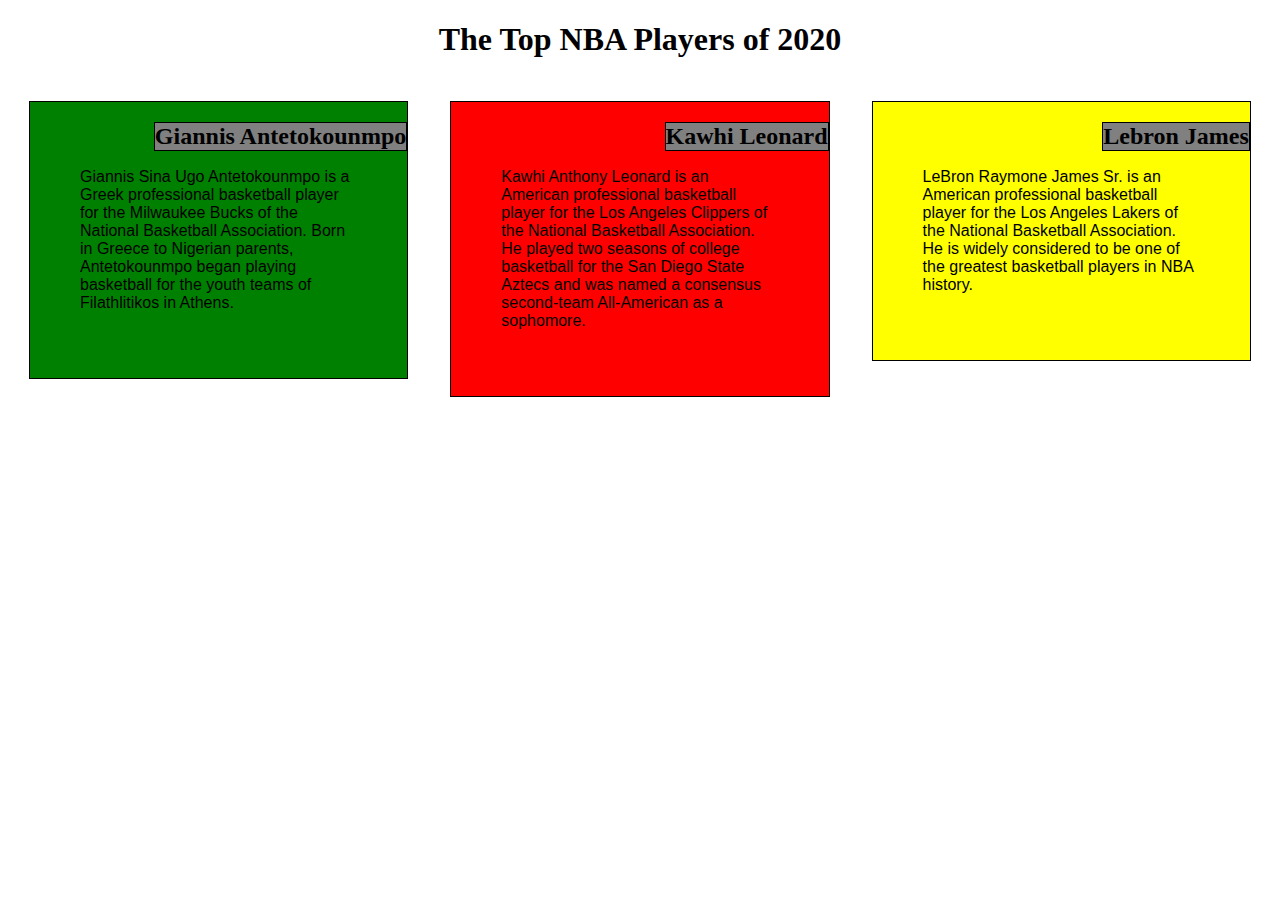
<file: module2-solution/index.html>
<!DOCTYPE html>
<html>
<head>
<meta charset="utf-8">
<meta name="viewport" content="width=device-width, initial-scale=1">
<link rel="stylesheet" type="text/css" href="style.css">
	<title>Zian's First Website</title>
</head>
<body>
<h1>The Top NBA Players of 2020</h1>

<div class="row">
	<div class="col-lg-4 col-md-6 col-sm-12">
		<section id="player1">
		<h2 id="name1">Giannis Antetokounmpo</h2>
		<p>Giannis Sina Ugo Antetokounmpo is a Greek professional basketball player for the Milwaukee Bucks of the National Basketball Association. Born in Greece to Nigerian parents, Antetokounmpo began playing basketball for the youth teams of Filathlitikos in Athens.</p>
		</section>
	</div> 

	<div class="col-lg-4 col-md-6 col-sm-12">
		<section id="player2">
		<h2 id="name2">Kawhi Leonard</h2>
		<p>Kawhi Anthony Leonard is an American professional basketball player for the Los Angeles Clippers of the National Basketball Association. He played two seasons of college basketball for the San Diego State Aztecs and was named a consensus second-team All-American as a sophomore.</p>
		</section>
	</div>

	<div class="col-lg-4 col-md-12 col-sm-12">
		<section id="player3">
		<h2 id="name3">Lebron James</h2>
		<p>LeBron Raymone James Sr. is an American professional basketball player for the Los Angeles Lakers of the National Basketball Association. He is widely considered to be one of the greatest basketball players in NBA history.</p>
		</section>
	</div>

<script id="__bs_script__">//<![CDATA[
    document.write("<script async src='http://HOST:3000/browser-sync/browser-sync-client.js?v=2.26.12'><\/script>".replace("HOST", location.hostname));
//]]></script>
</div>

</body>
</html>
</file>
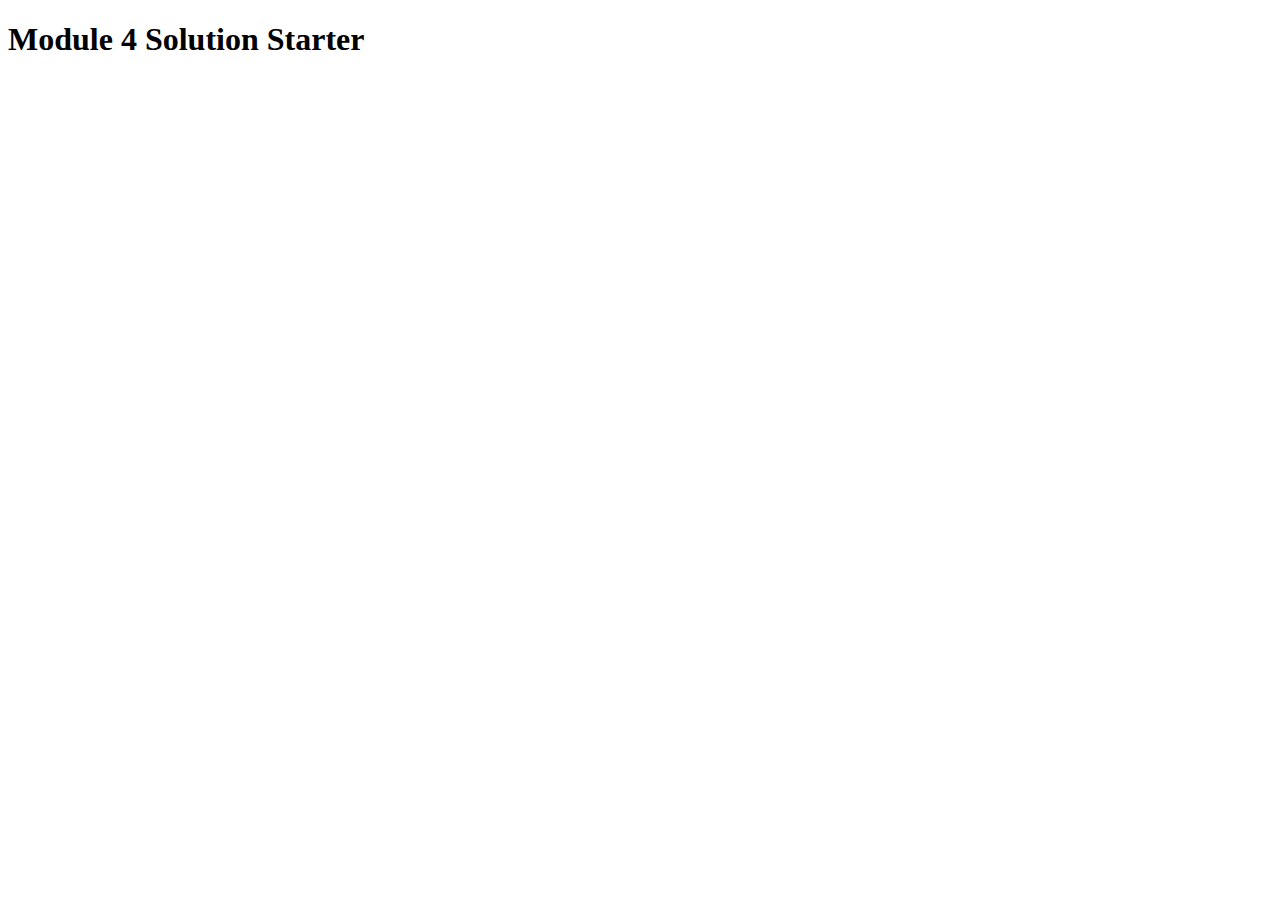
<file: module4-solution/easier/index.html>
<!DOCTYPE html>
<html>
<head>
  <meta charset="utf-8">
  <title>Module 4 Solution Starter</title>
  <script src="SpeakHello.js"></script>
  <script src="SpeakGoodBye.js"></script>
  <script src="script.js"></script>
</head>
<body>
  <h1>Module 4 Solution Starter</h1>
</body>
</html>
</file>
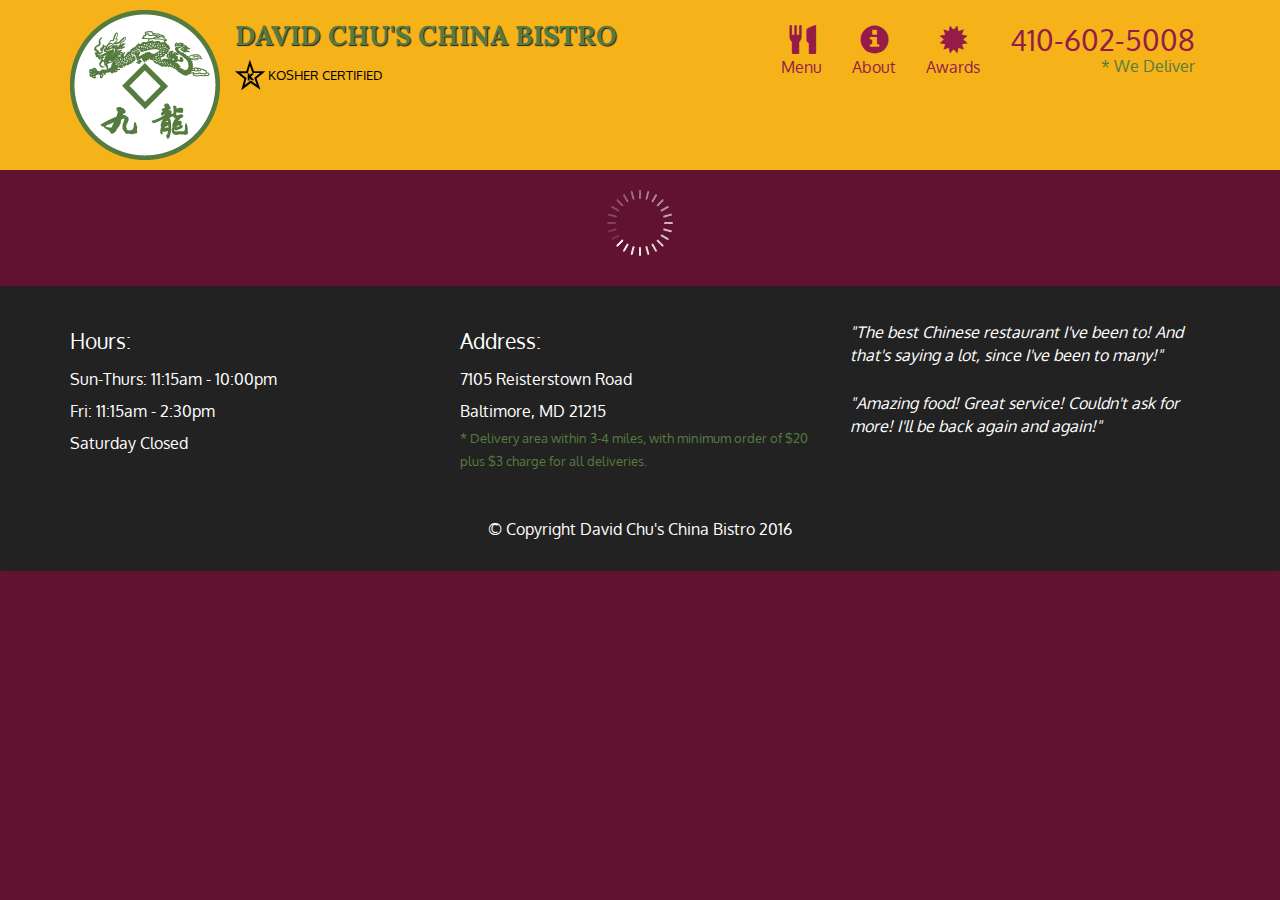
<file: module5-solution/assignment5-solution-starter/index.html>
<!doctype html>
<html lang="en">
  <head>
    <meta charset="utf-8">
    <meta http-equiv="X-UA-Compatible" content="IE=edge">
    <meta name="viewport" content="width=device-width, initial-scale=1">
    <title>David Chu's China Bistro</title>
    <link rel="stylesheet" href="css/bootstrap.min.css">
    <link rel="stylesheet" href="css/styles.css">
    <link href='https://fonts.googleapis.com/css?family=Oxygen:400,300,700' rel='stylesheet' type='text/css'>
    <link href='https://fonts.googleapis.com/css?family=Lora' rel='stylesheet' type='text/css'>
  </head>
<body>
  <header>
    <nav id="header-nav" class="navbar navbar-default">
      <div class="container">
        <div class="navbar-header">
          <a href="index.html" class="pull-left visible-md visible-lg">
            <div id="logo-img" alt="Logo image"></div>
          </a>

          <div class="navbar-brand">
            <a href="index.html"><h1>David Chu's China Bistro</h1></a>
            <p>
              <img src="images/star-k-logo.png" alt="Kosher certification">
              <span>Kosher Certified</span>
            </p>
          </div>

          <button id="navbarToggle" type="button" class="navbar-toggle collapsed" data-toggle="collapse" data-target="#collapsable-nav" aria-expanded="false">
            <span class="sr-only">Toggle navigation</span>
            <span class="icon-bar"></span>
            <span class="icon-bar"></span>
            <span class="icon-bar"></span>
          </button>
        </div>
        
        <div id="collapsable-nav" class="collapse navbar-collapse">
           <ul id="nav-list" class="nav navbar-nav navbar-right">
            <li id="navHomeButton" class="visible-xs active">
              <a href="index.html">
                <span class="glyphicon glyphicon-home"></span> Home</a>
            </li>
            <li id="navMenuButton">
              <a href="#" onclick="$dc.loadMenuCategories();">
                <span class="glyphicon glyphicon-cutlery"></span><br class="hidden-xs"> Menu</a>
            </li>
            <li>
              <a href="#">
                <span class="glyphicon glyphicon-info-sign"></span><br class="hidden-xs"> About</a>
            </li>
            <li>
              <a href="#">
                <span class="glyphicon glyphicon-certificate"></span><br class="hidden-xs"> Awards</a>
            </li>
            <li id="phone" class="hidden-xs">
              <a href="tel:410-602-5008">
                <span>410-602-5008</span></a><div>* We Deliver</div>
            </li>
          </ul><!-- #nav-list -->
        </div><!-- .collapse .navbar-collapse -->
      </div><!-- .container -->
    </nav><!-- #header-nav -->
  </header>

  <div id="call-btn" class="visible-xs">
    <a class="btn" href="tel:410-602-5008">
    <span class="glyphicon glyphicon-earphone"></span>
    410-602-5008
    </a>
  </div>
  <div id="xs-deliver" class="text-center visible-xs">* We Deliver</div>

  <div id="main-content" class="container"></div>

  <footer class="panel-footer">
    <div class="container">
      <div class="row">
        <section id="hours" class="col-sm-4">
          <span>Hours:</span><br>
          Sun-Thurs: 11:15am - 10:00pm<br>
          Fri: 11:15am - 2:30pm<br>
          Saturday Closed
          <hr class="visible-xs">
        </section>
        <section id="address" class="col-sm-4">
          <span>Address:</span><br>
          7105 Reisterstown Road<br>
          Baltimore, MD 21215
          <p>* Delivery area within 3-4 miles, with minimum order of $20 plus $3 charge for all deliveries.</p>
          <hr class="visible-xs">
        </section>
        <section id="testimonials" class="col-sm-4">
          <p>"The best Chinese restaurant I've been to! And that's saying a lot, since I've been to many!"</p>
          <p>"Amazing food! Great service! Couldn't ask for more! I'll be back again and again!"</p>
        </section>
      </div>
      <div class="text-center">&copy; Copyright David Chu's China Bistro 2016</div>
    </div>
  </footer>

  <!-- jQuery (Bootstrap JS plugins depend on it) -->
  <script src="js/jquery-2.1.4.min.js"></script>
  <script src="js/bootstrap.min.js"></script>
  <script src="js/ajax-utils.js"></script>
  <script src="js/script.js"></script>
</body>
</html>
</file>
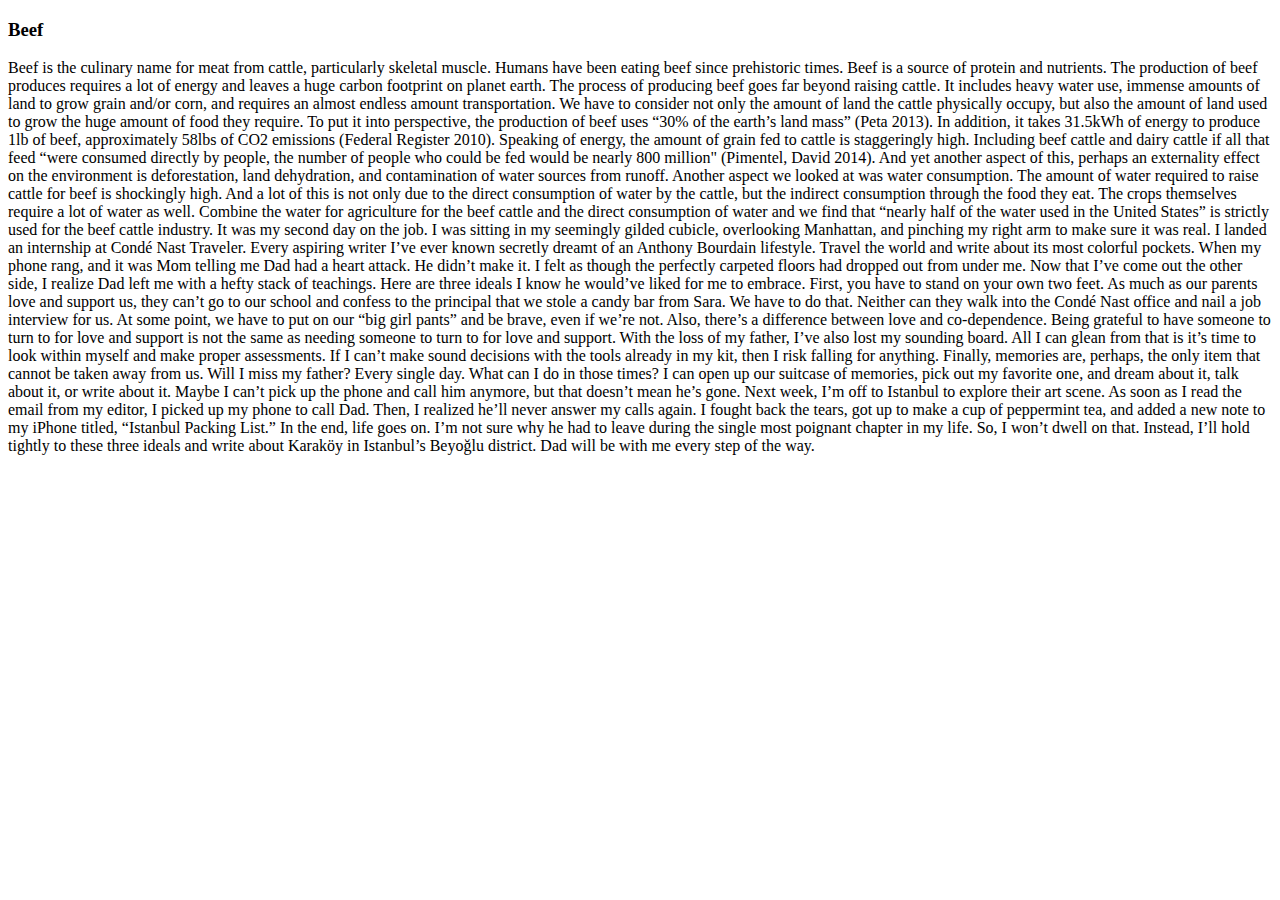
<file: module3-solution/Lecture35/after/beef.html>
<!DOCTYPE html>
<html>
<head>
	<title></title>
</head>
<body>

	<div id="food2">
    <h3>Beef</h3>
    <p>
      Beef is the culinary name for meat from cattle, particularly skeletal muscle. Humans have been eating beef since prehistoric times. Beef is a source of protein and nutrients. The production of beef produces requires a lot of energy and leaves a huge carbon footprint on planet earth. The process of producing beef goes far beyond raising cattle. It includes heavy water use, immense amounts of land to grow grain and/or corn, and requires an almost endless amount transportation. We have to consider not only the amount of land the cattle physically occupy, but also the amount of land used to grow the huge amount of food they require. To put it into perspective, the production of beef uses “30% of the earth’s land mass” (Peta 2013). In addition, it takes 31.5kWh of energy to produce 1lb of beef, approximately 58lbs of CO2 emissions (Federal Register 2010). Speaking of energy, the amount of grain fed to cattle is staggeringly high. Including beef cattle and dairy cattle if all that feed “were consumed directly by people, the number of people who could be fed would be nearly 800 million" (Pimentel, David 2014). And yet another aspect of this, perhaps an externality effect on the environment is deforestation, land dehydration, and contamination of water sources from runoff.
      Another aspect we looked at was water consumption. The amount of water required to raise cattle for beef is shockingly high. And a lot of this is not only due to the direct consumption of water by the cattle, but the indirect consumption through the food they eat. The crops themselves require a lot of water as well. Combine the water for agriculture for the beef cattle and the direct consumption of water and we find that “nearly half of the water used in the United States” is strictly used for the beef cattle industry. It was my second day on the job. I was sitting in my seemingly gilded cubicle, overlooking Manhattan, and pinching my right arm to make sure it was real. I landed an internship at Condé Nast Traveler. Every aspiring writer I’ve ever known secretly dreamt of an Anthony Bourdain lifestyle. Travel the world and write about its most colorful pockets. 
      When my phone rang, and it was Mom telling me Dad had a heart attack. He didn’t make it. I felt as though the perfectly carpeted floors had dropped out from under me. Now that I’ve come out the other side, I realize Dad left me with a hefty stack of teachings. Here are three ideals I know he would’ve liked for me to embrace. 
      First, you have to stand on your own two feet. As much as our parents love and support us, they can’t go to our school and confess to the principal that we stole a candy bar from Sara. We have to do that. Neither can they walk into the Condé Nast office and nail a job interview for us. At some point, we have to put on our “big girl pants” and be brave, even if we’re not.  
      Also, there’s a difference between love and co-dependence. Being grateful to have someone to turn to for love and support is not the same as needing someone to turn to for love and support. With the loss of my father, I’ve also lost my sounding board. All I can glean from that is it’s time to look within myself and make proper assessments. If I can’t make sound decisions with the tools already in my kit, then I risk falling for anything. 
      Finally, memories are, perhaps, the only item that cannot be taken away from us. Will I miss my father? Every single day. What can I do in those times? I can open up our suitcase of memories, pick out my favorite one, and dream about it, talk about it, or write about it. Maybe I can’t pick up the phone and call him anymore, but that doesn’t mean he’s gone. 
      Next week, I’m off to Istanbul to explore their art scene. As soon as I read the email from my editor, I picked up my phone to call Dad. Then, I realized he’ll never answer my calls again. I fought back the tears, got up to make a cup of peppermint tea, and added a new note to my iPhone titled, “Istanbul Packing List.” 
      In the end, life goes on. I’m not sure why he had to leave during the single most poignant chapter in my life. So, I won’t dwell on that. Instead, I’ll hold tightly to these three ideals and write about Karaköy in Istanbul’s Beyoğlu district. Dad will be with me every step of the way. 
    </p>
  </div>
  
</body>
</html>
</file>
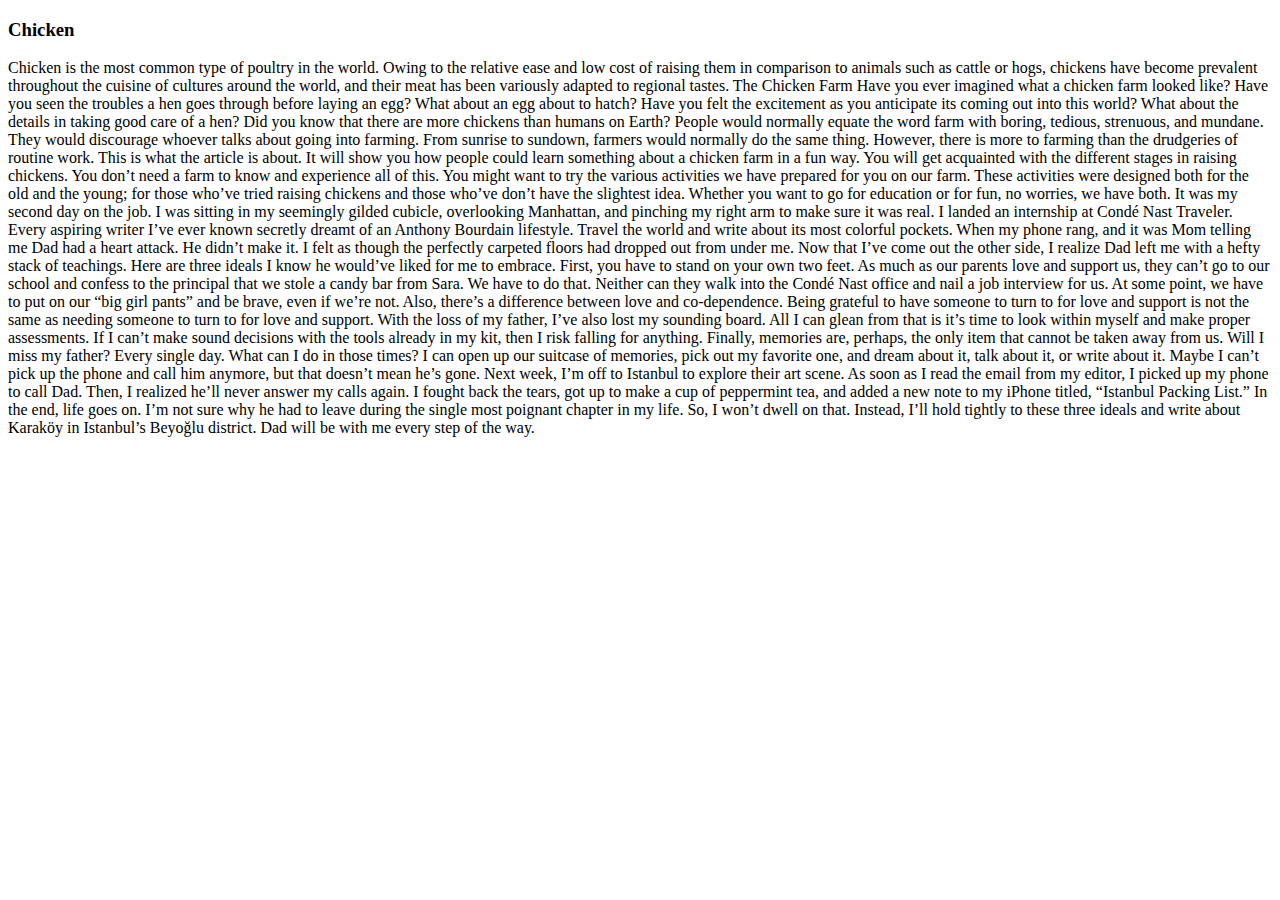
<file: module3-solution/Lecture35/after/chicken.html>
<!DOCTYPE html>
<html>
<head>
  <title></title>
</head>
<body>

  <div id="food1">
    <h3>Chicken</h3>
    <p>
      Chicken is the most common type of poultry in the world. Owing to the relative ease and low cost of raising them in comparison to animals such as cattle or hogs, chickens have become prevalent throughout the cuisine of cultures around the world, and their meat has been variously adapted to regional tastes. The Chicken Farm Have you ever imagined what a chicken farm looked like? Have you seen the troubles a hen goes through before laying an egg? What about an egg about to hatch? Have you felt the excitement as you anticipate its coming out into this world? What about the details in taking good care of a hen? Did you know that there are more chickens than humans on Earth? People would normally equate the word farm with boring, tedious, strenuous, and mundane. They would discourage whoever talks about going into farming. From sunrise to sundown, farmers would normally do the same thing. However, there is more to farming than the drudgeries of routine work. This is what the article is about. It will show you how people could learn something about a chicken farm in a fun way. You will get acquainted with the different stages in raising chickens. You don’t need a farm to know and experience all of this. You might want to try the various activities we have prepared for you on our farm. These activities were designed both for the old and the young; for those who’ve tried raising chickens and those who’ve don’t have the slightest idea. Whether you want to go for education or for fun, no worries, we have both. It was my second day on the job. I was sitting in my seemingly gilded cubicle, overlooking Manhattan, and pinching my right arm to make sure it was real. I landed an internship at Condé Nast Traveler. Every aspiring writer I’ve ever known secretly dreamt of an Anthony Bourdain lifestyle. Travel the world and write about its most colorful pockets. 
      When my phone rang, and it was Mom telling me Dad had a heart attack. He didn’t make it. I felt as though the perfectly carpeted floors had dropped out from under me. Now that I’ve come out the other side, I realize Dad left me with a hefty stack of teachings. Here are three ideals I know he would’ve liked for me to embrace. 
      First, you have to stand on your own two feet. As much as our parents love and support us, they can’t go to our school and confess to the principal that we stole a candy bar from Sara. We have to do that. Neither can they walk into the Condé Nast office and nail a job interview for us. At some point, we have to put on our “big girl pants” and be brave, even if we’re not.  
      Also, there’s a difference between love and co-dependence. Being grateful to have someone to turn to for love and support is not the same as needing someone to turn to for love and support. With the loss of my father, I’ve also lost my sounding board. All I can glean from that is it’s time to look within myself and make proper assessments. If I can’t make sound decisions with the tools already in my kit, then I risk falling for anything. 
      Finally, memories are, perhaps, the only item that cannot be taken away from us. Will I miss my father? Every single day. What can I do in those times? I can open up our suitcase of memories, pick out my favorite one, and dream about it, talk about it, or write about it. Maybe I can’t pick up the phone and call him anymore, but that doesn’t mean he’s gone. 
      Next week, I’m off to Istanbul to explore their art scene. As soon as I read the email from my editor, I picked up my phone to call Dad. Then, I realized he’ll never answer my calls again. I fought back the tears, got up to make a cup of peppermint tea, and added a new note to my iPhone titled, “Istanbul Packing List.” 
      In the end, life goes on. I’m not sure why he had to leave during the single most poignant chapter in my life. So, I won’t dwell on that. Instead, I’ll hold tightly to these three ideals and write about Karaköy in Istanbul’s Beyoğlu district. Dad will be with me every step of the way. 
    </p>
  </div>
  
</body>
</html>
</file>
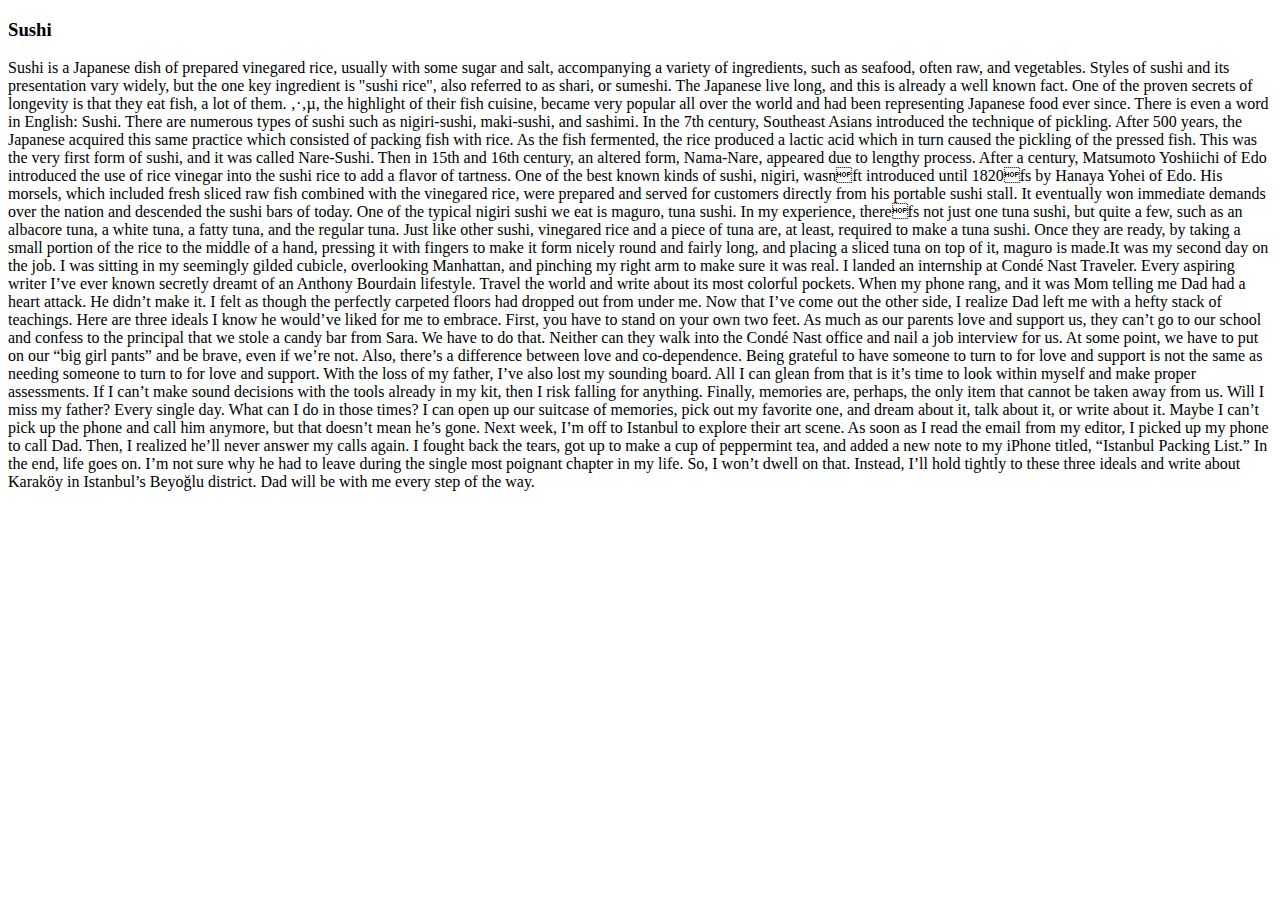
<file: module3-solution/Lecture35/after/sushi.html>
<!DOCTYPE html>
<html>
<head>
	<title></title>
</head>
<body>
	
	 <div id="food3">
    <h3>Sushi</h3>
    <p>
      Sushi is a Japanese dish of prepared vinegared rice, usually with some sugar and salt, accompanying a variety of ingredients, such as seafood, often raw, and vegetables. Styles of sushi and its presentation vary widely, but the one key ingredient is "sushi rice", also referred to as shari, or sumeshi. The Japanese live long, and this is already a well known fact. One of the proven secrets of longevity is that they eat fish, a lot of them. ‚·‚µ, the highlight of their fish cuisine, became very popular all over the world and had been representing Japanese food ever since. There is even a word in English: Sushi. There are numerous types of sushi such as nigiri-sushi, maki-sushi, and sashimi.
      In the 7th century, Southeast Asians introduced the technique of pickling. After 500 years, the Japanese acquired this same practice which consisted of packing fish with rice. As the fish fermented, the rice produced a lactic acid which in turn caused the pickling of the pressed fish. This was the very first form of sushi, and it was called Nare-Sushi. Then in 15th and 16th century, an altered form, Nama-Nare, appeared due to lengthy process. After a century, Matsumoto Yoshiichi of Edo introduced the use of rice vinegar into the sushi rice to add a flavor of tartness. One of the best known kinds of sushi, nigiri, wasnft introduced until 1820fs by Hanaya Yohei of Edo. His morsels, which included fresh sliced raw fish combined with the vinegared rice, were prepared and served for customers directly from his portable sushi stall. It eventually won immediate demands over the nation and descended the sushi bars of today. One of the typical nigiri sushi we eat is maguro, tuna sushi. In my experience, therefs not just one tuna sushi, but quite a few, such as an albacore tuna, a white tuna, a fatty tuna, and the regular tuna. Just like other sushi, vinegared rice and a piece of tuna are, at least, required to make a tuna sushi. Once they are ready, by taking a small portion of the rice to the middle of a hand, pressing it with fingers to make it form nicely round and fairly long, and placing a sliced tuna on top of it, maguro is made.It was my second day on the job. I was sitting in my seemingly gilded cubicle, overlooking Manhattan, and pinching my right arm to make sure it was real. I landed an internship at Condé Nast Traveler. Every aspiring writer I’ve ever known secretly dreamt of an Anthony Bourdain lifestyle. Travel the world and write about its most colorful pockets. 
      When my phone rang, and it was Mom telling me Dad had a heart attack. He didn’t make it. I felt as though the perfectly carpeted floors had dropped out from under me. Now that I’ve come out the other side, I realize Dad left me with a hefty stack of teachings. Here are three ideals I know he would’ve liked for me to embrace. 
      First, you have to stand on your own two feet. As much as our parents love and support us, they can’t go to our school and confess to the principal that we stole a candy bar from Sara. We have to do that. Neither can they walk into the Condé Nast office and nail a job interview for us. At some point, we have to put on our “big girl pants” and be brave, even if we’re not.  
      Also, there’s a difference between love and co-dependence. Being grateful to have someone to turn to for love and support is not the same as needing someone to turn to for love and support. With the loss of my father, I’ve also lost my sounding board. All I can glean from that is it’s time to look within myself and make proper assessments. If I can’t make sound decisions with the tools already in my kit, then I risk falling for anything. 
      Finally, memories are, perhaps, the only item that cannot be taken away from us. Will I miss my father? Every single day. What can I do in those times? I can open up our suitcase of memories, pick out my favorite one, and dream about it, talk about it, or write about it. Maybe I can’t pick up the phone and call him anymore, but that doesn’t mean he’s gone. 
      Next week, I’m off to Istanbul to explore their art scene. As soon as I read the email from my editor, I picked up my phone to call Dad. Then, I realized he’ll never answer my calls again. I fought back the tears, got up to make a cup of peppermint tea, and added a new note to my iPhone titled, “Istanbul Packing List.” 
      In the end, life goes on. I’m not sure why he had to leave during the single most poignant chapter in my life. So, I won’t dwell on that. Instead, I’ll hold tightly to these three ideals and write about Karaköy in Istanbul’s Beyoğlu district. Dad will be with me every step of the way. 
    </p>
  </div>

</body>
</html>
</file>
<file: module2-solution/style.css>
* {
  box-sizing: border-box;
}

h1 {
    text-align:center;
}

section {
	position: relative;
	margin: 20px;
}

p {
  margin-right: auto;
  margin-left: auto;
  font-family: Helvetica;
  color: black;
  clear: left;
  padding: 40px;
}

.row {
  width: 100%;
}

#player1{
	padding: 10px;
	background-color: green;
	border: 1px solid black;
}

#player2{
	padding: 10px;
	background-color: red;
	border: 1px solid black;
}

#player3{
	padding: 10px;
	background-color: yellow;
	border: 1px solid black;
}

#name1{
	border: 1px solid black;
	background-color: grey;
	text-align:center;
	position: absolute;
	right: 0px;
	top: 0px;
}

#name2{
	border: 1px solid black;
	background-color: grey;
	text-align:center;
	position: absolute;
	right: 0px;
	top: 0px;
}

#name3{
	border: 1px solid black;
	background-color: grey;
	text-align:center;
	position: absolute;
	right: 0px;
	top: 0px;
}

/************ Desktop **************/

@media (min-width: 992px) {
	.col-lg-1, .col-lg-2, .col-lg-3, .col-lg-4, .col-lg-5, .col-lg-6, .col-lg-7, .col-lg-8, .col-lg-9, .col-lg-10, .col-lg-11, .col-lg-12 {
    float: left;
    border: 1px solid white;
  }
  .col-lg-1 {
    width: 8.33%;
  }
  .col-lg-2 {
    width: 16.66%;
  }
  .col-lg-3 {
    width: 25%;
  }
  .col-lg-4 {
    width: 33.33%;
  }
  .col-lg-5 {
    width: 41.66%;
  }
  .col-lg-6 {
    width: 50%;
  }
  .col-lg-7 {
    width: 58.33%;
  }
  .col-lg-8 {
    width: 66.66%;
  }
  .col-lg-9 {
    width: 74.99%;
  }
  .col-lg-10 {
    width: 83.33%;
  }
  .col-lg-11 {
    width: 91.66%;
  }
  .col-lg-12 {
    width: 100%;
  }
}

/************ Tablet **************/

@media (min-width: 768px) and (max-width: 991px){
	.col-md-1, .col-md-2, .col-md-3, .col-md-4, .col-md-5, .col-md-6, .col-md-7, .col-md-8, .col-md-9, .col-md-10, .col-md-11, .col-md-12 {
    float: left;
    border: 1px solid white;
  }
  .col-md-1 {
    width: 8.33%;
  }
  .col-md-2 {
    width: 16.66%;
  }
  .col-md-3 {
    width: 25%;
  }
  .col-md-4 {
    width: 33.33%;
  }
  .col-md-5 {
    width: 41.66%;
  }
  .col-md-6 {
    width: 50%;
  }
  .col-md-7 {
    width: 58.33%;
  }
  .col-md-8 {
    width: 66.66%;
  }
  .col-md-9 {
    width: 74.99%;
  }
  .col-md-10 {
    width: 83.33%;
  }
  .col-md-11 {
    width: 91.66%;
  }
  .col-md-12 {
    width: 100%;
  }
}

/************ Mobile **************/

@media (max-width: 767px) {
	.col-sm-1, .col-sm-2, .col-sm-3, .col-sm-4, .col-sm-5, .col-sm-6, .col-sm-7, .col-sm-8, .col-sm-9, .col-sm-10, .col-sm-11, .col-sm-12 {
    float: left;
    border: 1px solid white;
  }
  .col-sm-1 {
    width: 8.33%;
  }
  .col-sm-2 {
    width: 16.66%;
  }
  .col-sm-3 {
    width: 25%;
  }
  .col-sm-4 {
    width: 33.33%;
  }
  .col-sm-5 {
    width: 41.66%;
  }
  .col-sm-6 {
    width: 50%;
  }
  .col-sm-7 {
    width: 58.33%;
  }
  .col-sm-8 {
    width: 66.66%;
  }
  .col-sm-9 {
    width: 74.99%;
  }
  .col-sm-10 {
    width: 83.33%;
  }
  .col-sm-11 {
    width: 91.66%;
  }
  .col-sm-12 {
    width: 100%;
  }
}
</file>
<file: module5-solution/assignment5-solution-starter/css/styles.css>
body {
  font-size: 16px;
  color: #fff;
  background-color: #61122f;
  font-family: 'Oxygen', sans-serif;
}

/** HEADER **/
#header-nav {
  background-color: #f6b319;
  border-radius: 0;
  border: 0;
}

#logo-img {
  background: url('../images/restaurant-logo_large.png') no-repeat;
  width: 150px;
  height: 150px;
  margin: 10px 15px 10px 0;
}

.navbar-brand {
  padding-top: 25px;
}
.navbar-brand h1 { /* Restaurant name */
  font-family: 'Lora', serif;
  color: #557c3e;
  font-size: 1.5em;
  text-transform: uppercase;
  font-weight: bold;
  text-shadow: 1px 1px 1px #222;
  margin-top: 0;
  margin-bottom: 0;
  line-height: .75;
}
.navbar-brand a:hover, .navbar-brand a:focus {
  text-decoration: none;
}
.navbar-brand p { /* Kosher cert */
  color: #000;
  text-transform: uppercase;
  font-size: .7em;
  margin-top: 15px;
}
.navbar-brand p span { /* Star-K */
  vertical-align: middle;
}

#nav-list {
  margin-top: 10px;
}
#nav-list a {
  color: #951C49;
  text-align: center;
}
#nav-list a:hover {
  background: #E7E7E7;
}
#nav-list a span {
  font-size: 1.8em;
}

#phone {
  margin-top: 5px;
}
#phone a { /* Phone number */
  text-align: right;
  padding-bottom: 0;
}
#phone div { /* We Deliver */
  color: #557c3e;
  text-align: right;
  padding-right: 15px;
}

.navbar-header button.navbar-toggle, .navbar-header .icon-bar {
  border: 1px solid #61122f;
}
.navbar-header button.navbar-toggle {
  clear: both;
  margin-top: -30px;
}
/* END HEADER */

/* FOOTER */
.panel-footer {
  margin-top: 30px;
  padding-top: 35px;
  padding-bottom: 30px;
  background-color: #222;
  border-top: 0;
}
.panel-footer div.row {
  margin-bottom: 35px;
}
#hours, #address {
  line-height: 2;
}
#hours > span, #address > span {
  font-size: 1.3em;
}
#address p {
  color: #557c3e;
  font-size: .8em;
  line-height: 1.8;
}
#testimonials {
  font-style: italic;
}
#testimonials p:nth-child(2) {
  margin-top: 25px;
}
/* END FOOTER */



/* HOME PAGE */
.container .jumbotron {
  box-shadow: 0 0 50px #3F0C1F;
  border: 2px solid #3F0C1F;
}

#menu-tile, #specials-tile, #map-tile {
  height: 250px;
  width: 100%;
  margin-bottom: 15px;
  position: relative;
  border: 2px solid #3F0C1F;
  overflow: hidden;
}
#menu-tile:hover, #specials-tile:hover, #map-tile:hover {
  box-shadow: 0 1px 5px 1px #cccccc;
}
#menu-tile {
  background: url('../images/menu-tile.jpg') no-repeat;
  background-position: center;
}
#specials-tile {
  background: url('../images/specials-tile.jpg') no-repeat;
  background-position: center;
}
#menu-tile span, #specials-tile span, #map-tile span {
  position: absolute;
  bottom: 0;
  right: 0;
  width: 100%;
  text-align: center;
  font-size: 1.6em;
  text-transform: uppercase;
  background-color: #000;
  color: #fff;
  opacity: .8;
}
/* END HOME PAGE */

/* MENU CATEGORIES PAGE */
.category-tile { 
  position: relative;
  border: 2px solid #3F0C1F;
  overflow: hidden;
  width: 200px;
  height: 200px;
  margin: 0 auto 15px;
}
.category-tile span {
  position: absolute;
  bottom: 0;
  right: 0;
  width: 100%;
  text-align: center;
  font-size: 1.2em;
  text-transform: uppercase;
  background-color: #000;
  color: #fff;
  opacity: .8;
}
.category-tile:hover {
  box-shadow: 0 1px 5px 1px #cccccc;
}

#menu-categories-title + div {
  margin-bottom: 50px;
}
/* END MENU CATEGORIES PAGE */

/* SINGLE CATEGORY PAGE */
.menu-item-tile {
  margin-bottom: 25px;
}
.menu-item-tile hr {
  width: 80%;
}
.menu-item-tile .menu-item-price {
  font-size: 1.1em;
  text-align: right;
  margin-top: -15px;
  margin-right: -15px;
}
.menu-item-tile .menu-item-price span {
  font-size: .6em;
}
.menu-item-photo {
  position: relative;
  border: 2px solid #3F0C1F; 
  overflow: hidden;
  padding: 0;
  margin-right: -15px;
  margin-left: auto;
  margin-bottom: 20px;
  max-width: 250px;
}
.menu-item-photo div {
  position: absolute;
  bottom: 0;
  right: 0;
  width: 80px;
  background-color: #557c3e;
  text-align: center;
}
.menu-item-description {
  padding-right: 30px;
}
h3.menu-item-title {
  margin: 0 0 10px;
}
.menu-item-details {
  font-size: .9em;
  font-style: italic;
}
/* END SINGLE CATEGORY PAGE */


/********** Large devices only **********/
@media (min-width: 1200px) {
  .container .jumbotron {
    background: url('../images/jumbotron_1200.jpg') no-repeat;
    height: 675px;
  }
}

/********** Medium devices only **********/
@media (min-width: 992px) and (max-width: 1199px) {
  /* Header */
  #logo-img {
    background: url('../images/restaurant-logo_medium.png') no-repeat;
    width: 100px;
    height: 100px;
    margin: 5px 5px 5px 0;
  }
  /* End Header */

  /* Home Page */
  .container .jumbotron {
    background: url('../images/jumbotron_992.jpg') no-repeat;
    height: 558px;
  }
  /* End Home Page */
}

/********** Small devices only **********/
@media (min-width: 768px) and (max-width: 991px) {
  /* Home Page */
  .container .jumbotron {
    background: url('../images/jumbotron_768.jpg') no-repeat;
    height: 432px;
  }
  /* End Home Page */
}

/********** Extra small devices only **********/
@media (max-width: 767px) {
  /* Header */
  .navbar-brand {
    padding-top: 10px;
    height: 80px;
  }
  .navbar-brand h1 { /* Restaurant name */
    padding-top: 10px;
    font-size: 5vw; /* 1vw = 1% of viewport width */
  }
  .navbar-brand p { /* Kosher cert */
    font-size: .6em;
    margin-top: 12px;
  }
  .navbar-brand p img { /* Star-K */
    height: 20px;
  }

  #collapsable-nav a { /* Collapsed nav menu text */
    font-size: 1.2em;
  }
  #collapsable-nav a span { /* Collapsed nav menu glyph */
    font-size: 1em;
    margin-right: 5px;
  }

  #call-btn > a {
    font-size: 1.5em;
    display: block;
    margin: 0 20px;
    padding: 10px;
    border: 2px solid #fff;
    background-color: #f6b319;
    color: #951c49;
  }
  #xs-deliver {
    margin-top: 5px;
    font-size: .7em;
    letter-spacing: .1em;
    text-transform: uppercase;
  }
  /* End Header */

  /* Footer */
  .panel-footer section {
    margin-bottom: 30px;
    text-align: center;
  }
  .panel-footer section:nth-child(3) {
    margin-bottom: 0; /* margin already exists on the whole row */
  }
  .panel-footer section hr {
    width: 50%;
  }
  /* End Footer */

  /* Home Page */
  .container .jumbotron {
    margin-top: 30px;
    padding: 0;
  }
  #menu-tile, #specials-tile {
    width: 360px;
    margin: 0 auto 15px;
  }

  .menu-item-photo {
    margin-right: auto;
  }
  .menu-item-tile .menu-item-price {
    text-align: center;
  }
  .menu-item-description {
    text-align: center;;
  }
}


/********** Super extra small devices Only :-) (e.g., iPhone 4) **********/
@media (max-width: 479px) {
  /* Header */
  .navbar-brand h1 { /* Restaurant name */
    padding-top: 5px;
    font-size: 6vw;
  }
  /* End Header */
  
  /* Home page */
  #menu-tile, #specials-tile {
    width: 280px;
    margin: 0 auto 15px;
  }

  .col-xxs-12 {
    position: relative;
    min-height: 1px;
    padding-right: 15px;
    padding-left: 15px;
    float: left;
    width: 100%;
  }
}
</file>
